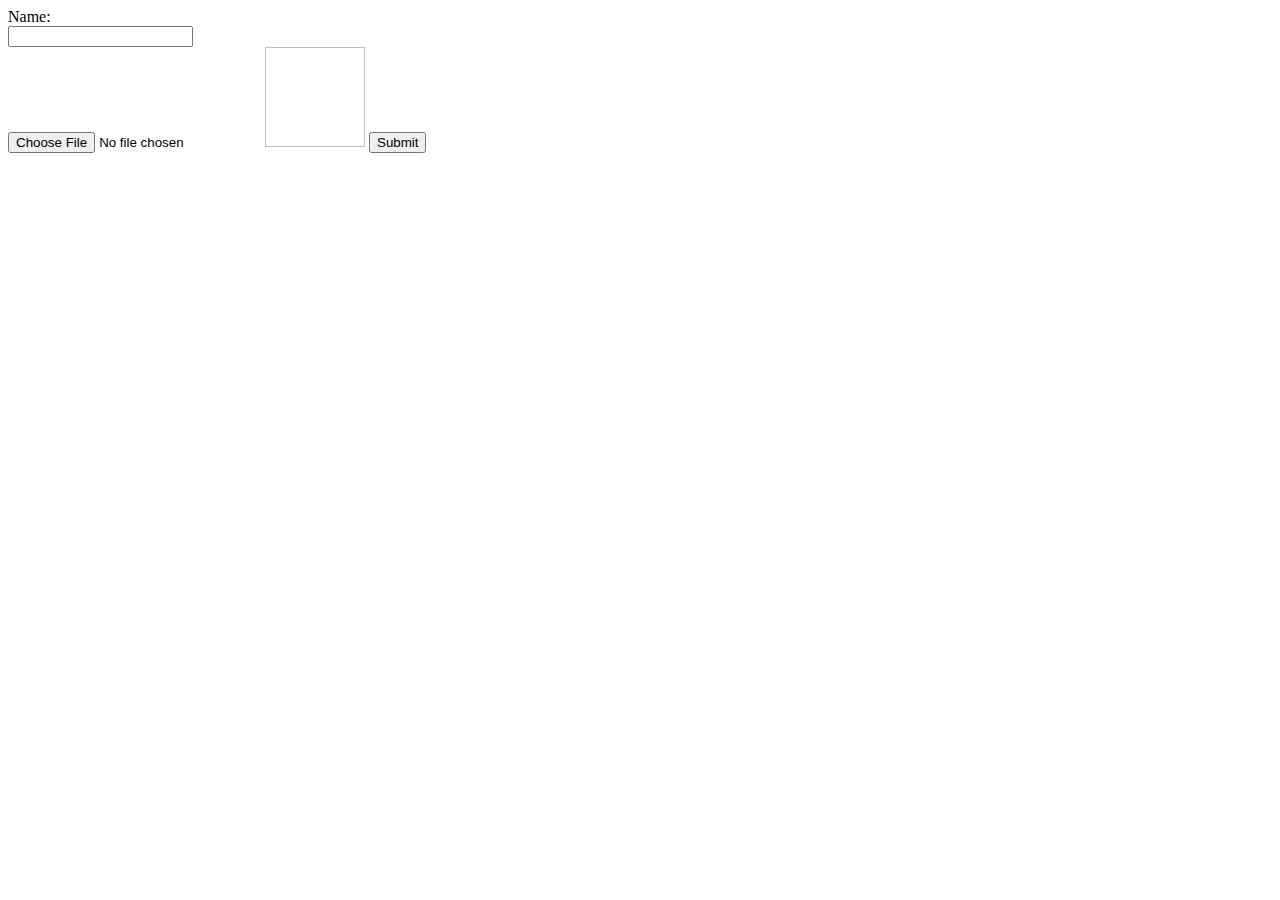
<file: flaskApp/templates/test2.html>
<!DOCTYPE html>
<html lang="en">
<head>
    <meta charset="UTF-8">
    <meta name="viewport" content="width=device-width, initial-scale=1.0">
    <title>Document</title>
    <script src="https://ajax.googleapis.com/ajax/libs/jquery/3.5.1/jquery.min.js"></script>
</head>
<body>
    
    <form id="myForm">
        <label for="name">Name:</label><br>
        <input type="text" id="name" name="name"><br>
        <!-- <input id="file_input" type="file" name="image" onchange="ProcessImage()"> -->
        <input id="file_input" type="file" name="image" >
        <img id="Image_Source"  width="100px" height="100px" />
        <input type="submit" value="Submit">
    </form>
    <script>

// const ProcessImage = () => {
//           const input = document.getElementById('file_input');
//           const Source_image = document.getElementById('Image_Source');
    
    
    
//           var file = input.files[0];
    
//           var reader = new FileReader();
//           reader.onload = function () {
//             // Convert the file contents to a base64 string
//             base64String = reader.result.split(',')[1];
    
//             // Set the src attribute to the base64 string
//             Source_image.src = 'data:image/png;base64,' + base64String;
    
//           };
    
//           // Read the file as a data URL
//           reader.readAsDataURL(file);
//         }

        // $(document).ready(function(){
        //     $('#myForm').on('submit', function(e) {
        //         e.preventDefault();
        //         $.ajax({
        //             url : 'http://127.0.0.1:5000/submit_form',
        //             type : 'POST',
        //             data : $('#myForm').serialize(),
        //             success : function(response) {
        //                 alert(response);
        //             }
        //         });
        //     });
        // });

    //     $('#myForm').on('submit', function(e) {
    // e.preventDefault();
    // var formData = new FormData(this);
    // $.ajax({
    //     url: 'http://127.0.0.1:5000/submit_form',
    //     type: 'POST',
    //     data: formData,
    //     processData: false,
    //     contentType: false,
    //     success: function(response) {
    //         // Handle the response here
    //         console.log(response);
    //     },
    //     error: function(jqXHR, textStatus, errorThrown) {
    //         // Handle the error here
    //         console.log(textStatus, errorThrown);
    //     }
    // });
    // });

    $('#myForm').on('submit', function(event) {
    event.preventDefault(); // Prevent the form from submitting via the browser
    var formData = new FormData(this);
    $.post({
        url: 'http://127.0.0.1:5000/submit_form',
        data: formData,
        processData: false,  // tell jQuery not to process the data
        contentType: false,  // tell jQuery not to set contentType
        success: function(data) {
            alert(data);
            console.log(data)
        }
    });
});




        // $(document).ready(function(){
        //     $('#myForm').on('submit', function(e) {
        //         e.preventDefault();
        //         $.ajax({
        //             url : 'http://127.0.0.1:5000/submit_form2',
        //             type : 'POST',
        //             data : $('#myForm').serialize(),
        //             success : function(response) {
        //                 alert(response);
        //             }
        //         });
        //     });
        // });
        </script>
</body>
</html>
</file>
